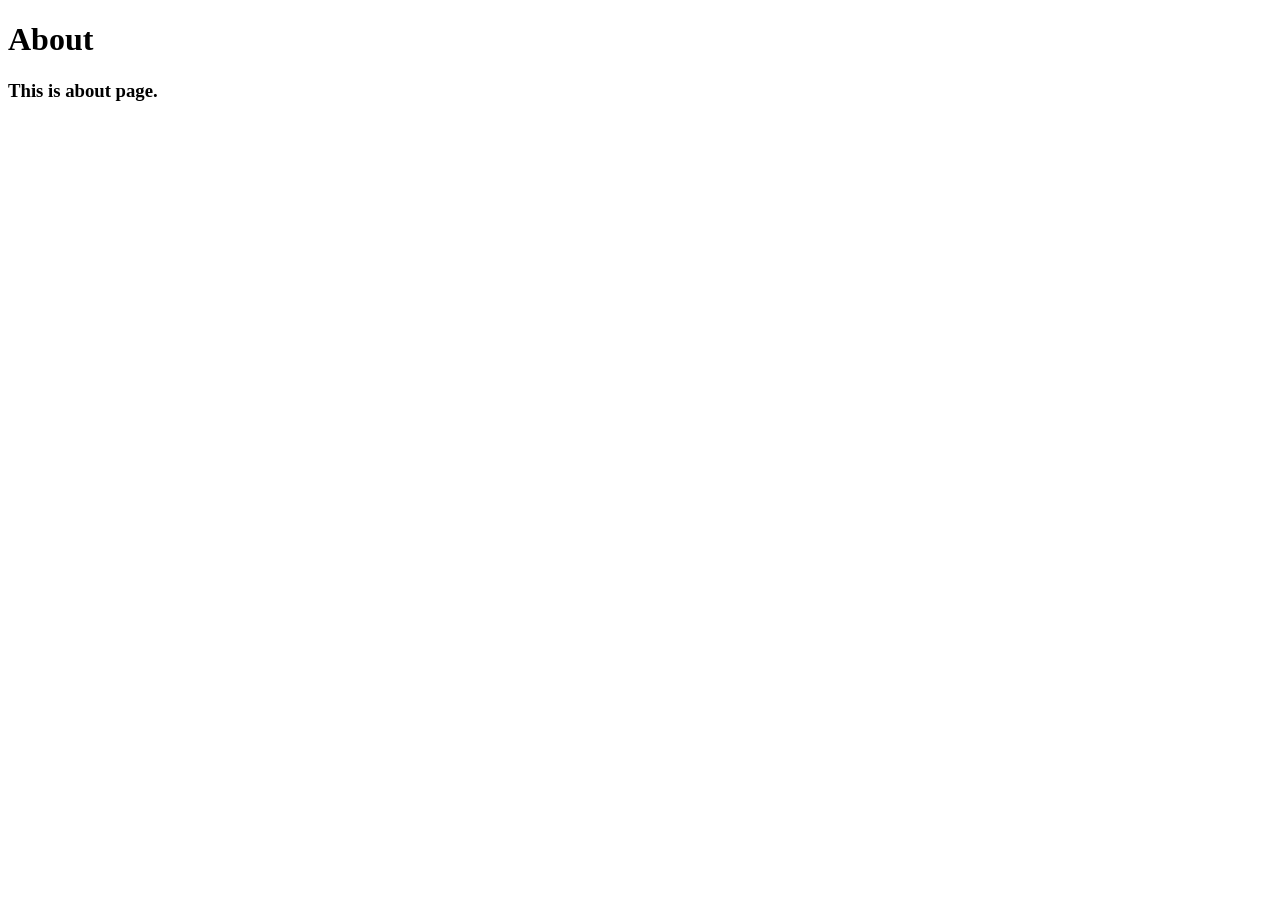
<file: Oshoabout.html>
<!DOCTYPE html>
<html lang="en">
<head>
    <meta charset="UTF-8">
    <meta name="viewport" content="width=device-width, initial-scale=1.0">
    <title>About</title>
</head>
<body>
    <h1>About</h1>
    <p><h3>This is about page.</h3></p>
</body>
</html>
</file>
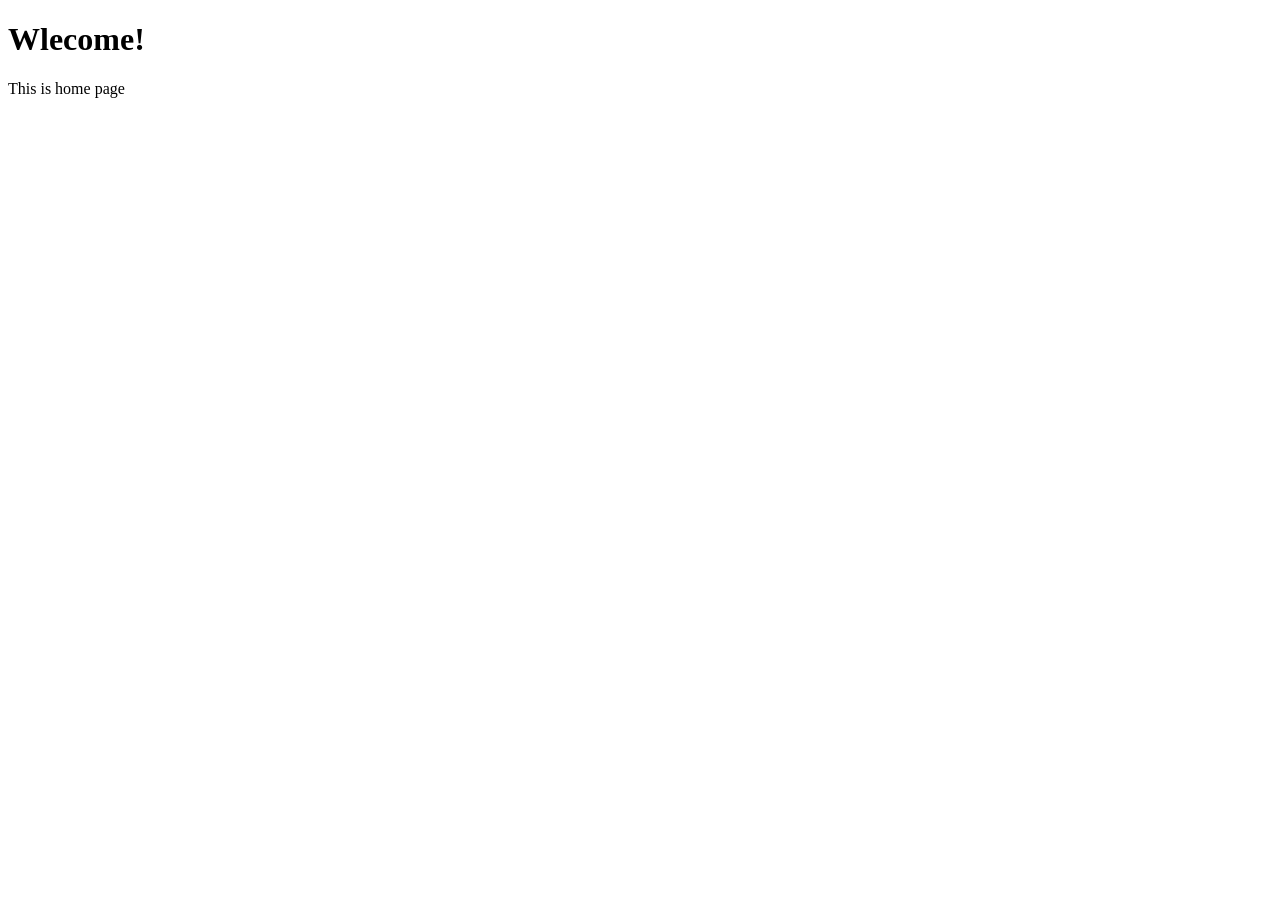
<file: Oshohome.html>
<!DOCTYPE html>
<html lang="en">
<head>
    <meta charset="UTF-8">
    <meta name="viewport" content="width=device-width, initial-scale=1.0">
    <title>Document</title>
</head>
<body>
    <h1>Wlecome!</h1>
    <p>This is home page</p>
</body>
</html>
</file>
